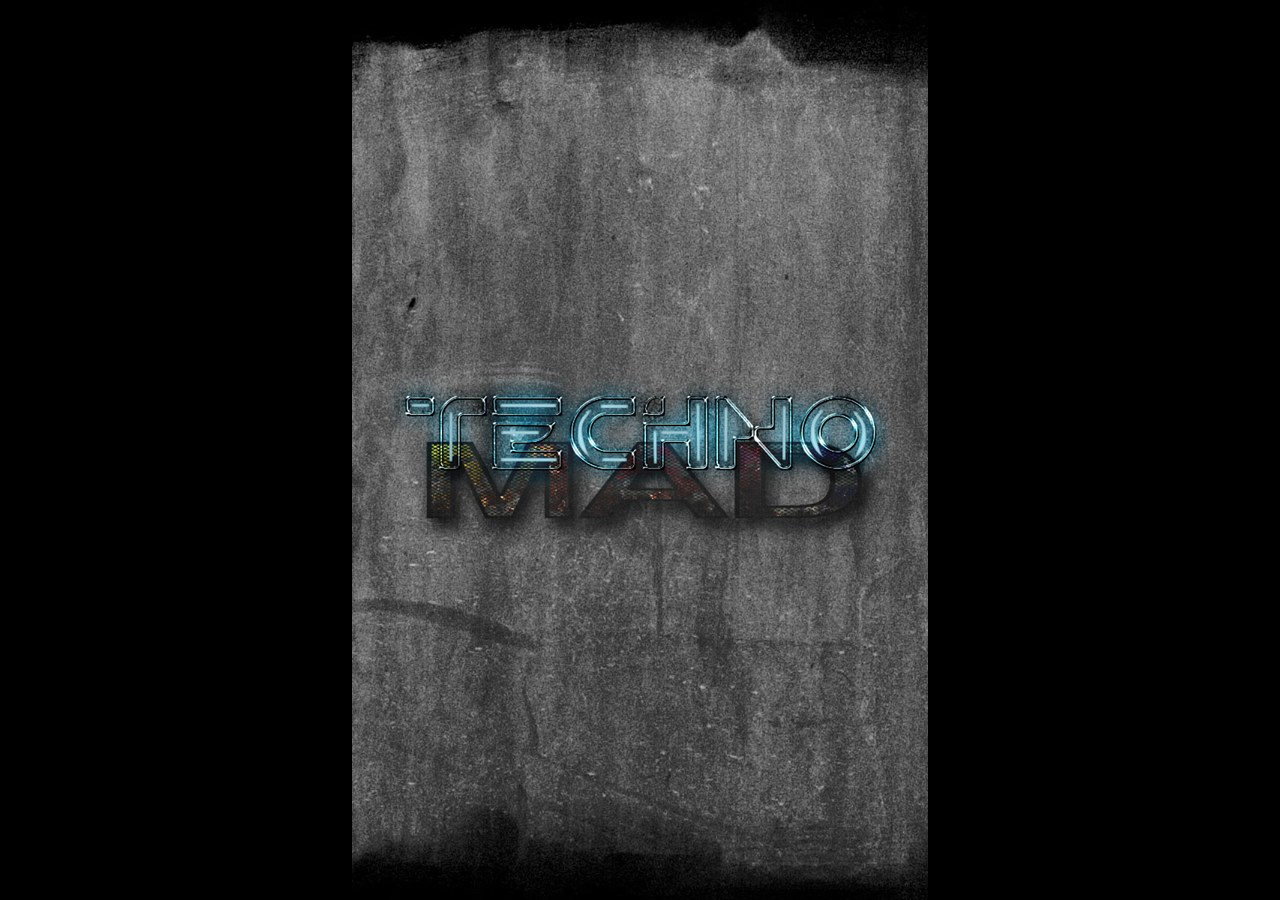
<file: index.html>
<!DOCTYPE html>
<html lang="en-US">
	<head>
		<meta name="viewport" content="width=device-width, initial-scale=1.0, maximum-scale=1.0, user-scalable=no" />
		<title>Capitalino</title>
	
			<link href="css/bootstrap.css" rel="stylesheet" />
			<link href="css/prettify.css" rel="stylesheet" />
			<link href="css/bootstrap-responsive.css" rel="stylesheet" />
			<link href="css/bootstrap-modal.css" rel="stylesheet" />
			<script type="text/javascript" src="js/jq.js"></script>
			<link rel="stylesheet" href="css/style-custom.css">
			<script type="text/javascript" src="js/quizArray.js"></script>
	
	</head>
	
	<body>

		<div id="index_modal_container" class="index_modal_container modal hide fade" data-backdrop="static" tabindex="" data-keyboard="false"></div>	
		<div id="splashScreen">	</div>
		<div class="splashImg"><img class="splashImgLogo" src="img/splash.jpg" alt="" class="img-thumbnail"/></div>
	
		<div class="col-lg-12">
			<br />
			<br />
		</div>
	
		<div class="col-lg-12">
			<center>
				<img src="img/title.png" alt="" class="img-thumbnail"/>
			</center>
		</div>
	
		<div class="col-lg-12">
			<br />
			<br />
		</div>

		<div>
			<center>
				<h1 id="txt-username"></h1>
				<input id="btn-play" type="button" value="Play" class="btn btn-primary btn-lg btn-block"/>
				<input id="btn-leaderboard" type="button" value="Leaderboard" class="btn btn-primary btn-lg btn-block"/>
				<input id="btn-login" class="btn-login btn btn-primary btn-lg btn-block" type="button" value="Login"/>
				<input id="btn-about" class="btn-about btn btn-primary btn-lg btn-block" type="button" value="About"/>
			</center>
		</div>
		
				<script type="text/javascript" src="js/jq-custom.js"></script>
				<script src="js/jquery.min.js"></script>
				<script type="text/javascript" src="js/prettify.js"></script>
				<script src="js/bootstrap.js"></script>
				<script src="js/bootstrap-modalmanager.js"></script>
				<script src="js/bootstrap-modal.js"></script>
	
		<script type="text/javascript">
			$(document).ready(function(){
				splashScreenIntro();
				checkIfLogin();
				storeQuizArrayToLocalStorage();
			});
		</script>
	
		<script id="ajax" type="text/javascript">
			var $modal = $('#index_modal_container');

			$('#test').on('click', function(){
				setTimeout(function(){
					$modal.load('gameover.html', '', function(){
						$modal.modal();
					});
				},10);
			});

		</script>
	
	</body>
</html>
</file>
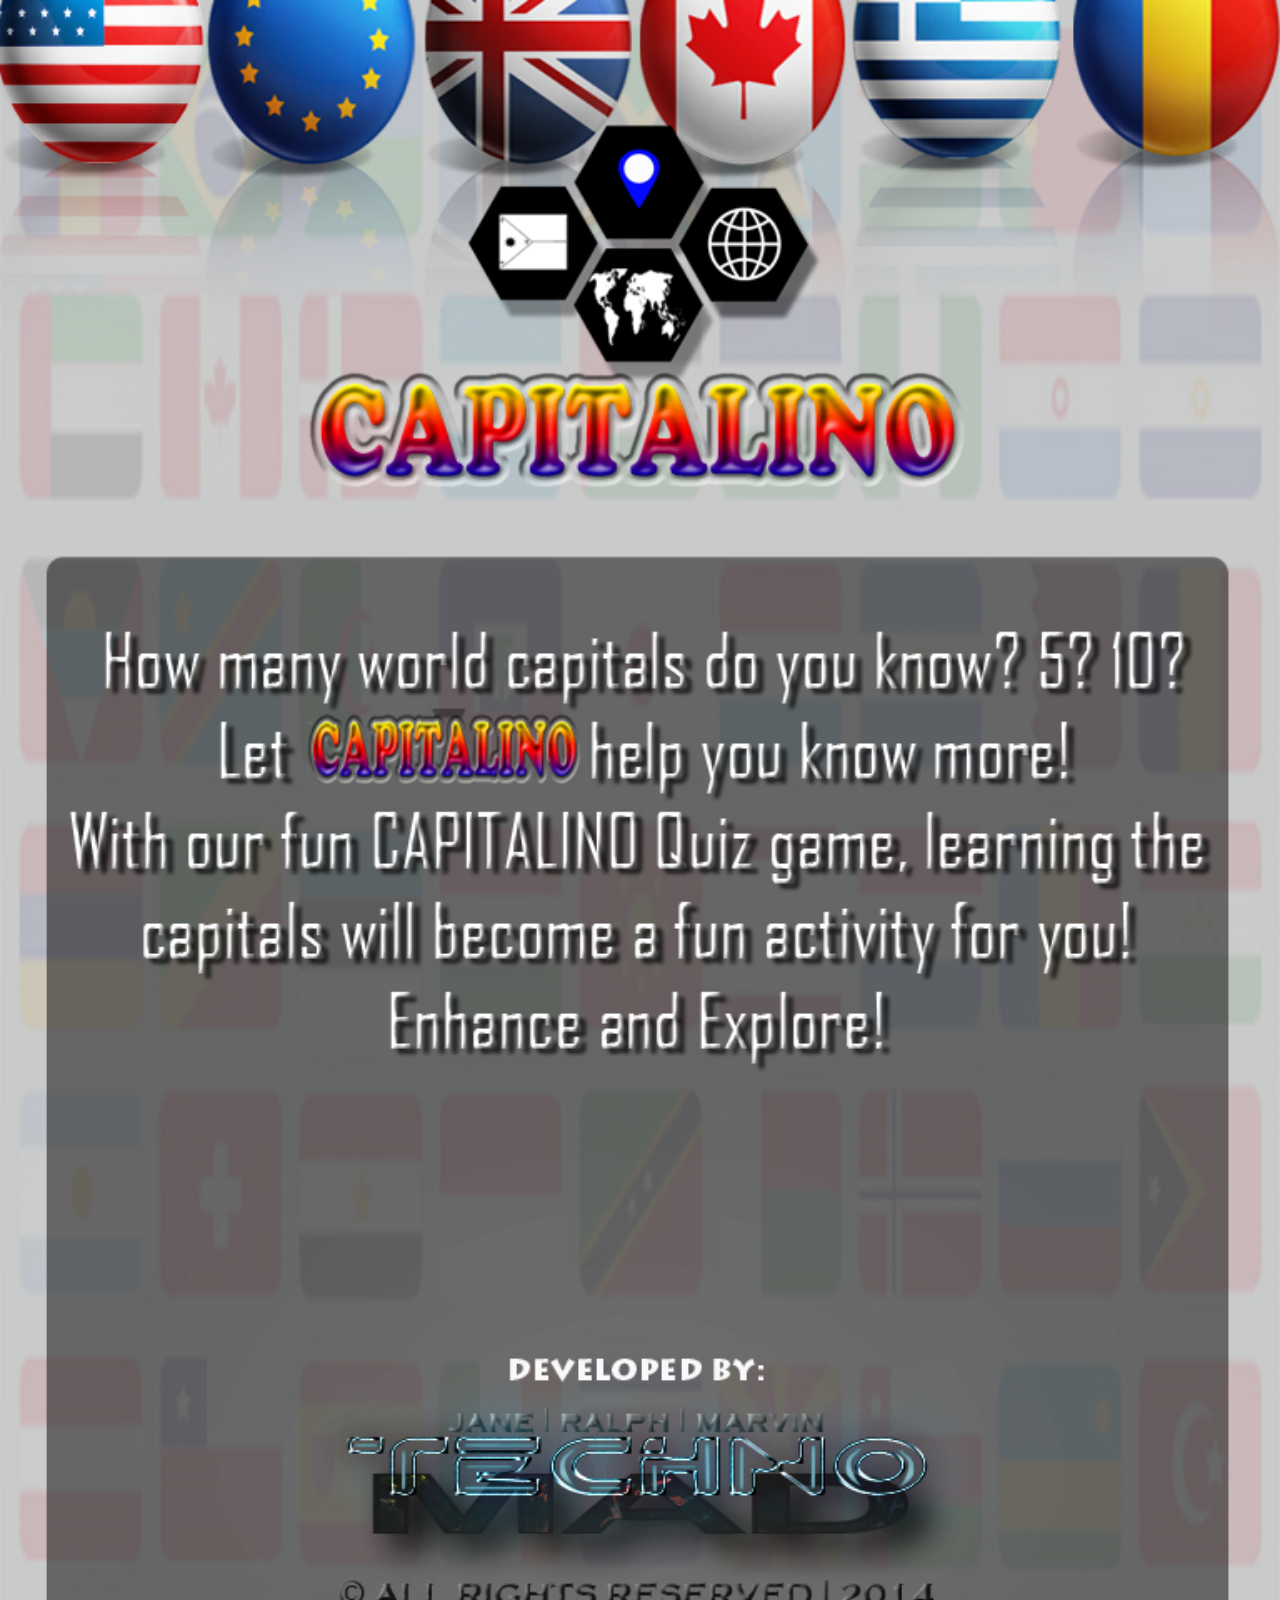
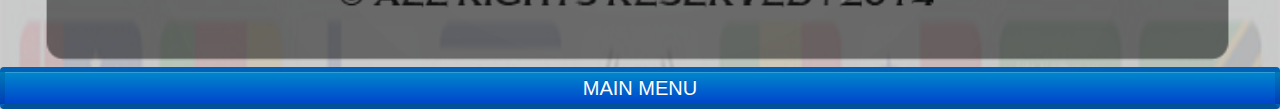
<file: about.html>
<!DOCTYPE html>
<html lang="en-US">
	<head>
		<meta name="viewport" content="width=device-width, initial-scale=1.0, maximum-scale=1.0, user-scalable=no" />
		<title>Capitalino</title>
	
			<link href="css/bootstrap.css" rel="stylesheet" />
			<link href="css/bootstrap-responsive.css" rel="stylesheet" />
			<script type="text/javascript" src="js/jq.js"></script>
			<link rel="stylesheet" href="css/style-custom.css">
			<script type="text/javascript" src="js/quizArray.js"></script>
			
	</head>
	
	<body>		
		<img id="bg-about" src="img/about.png">

		<input class="btn-main-menu btn btn-primary btn-lg btn-block" type="button" value="Main Menu" />
	
	
				
				
				<script type="text/javascript" src="js/jq-custom.js"></script>
				<script src="js/jquery.min.js"></script>
				<script type="text/javascript" src="js/prettify.js"></script>
				<script src="js/bootstrap.js"></script>
	
	</body>
</html>
</file>
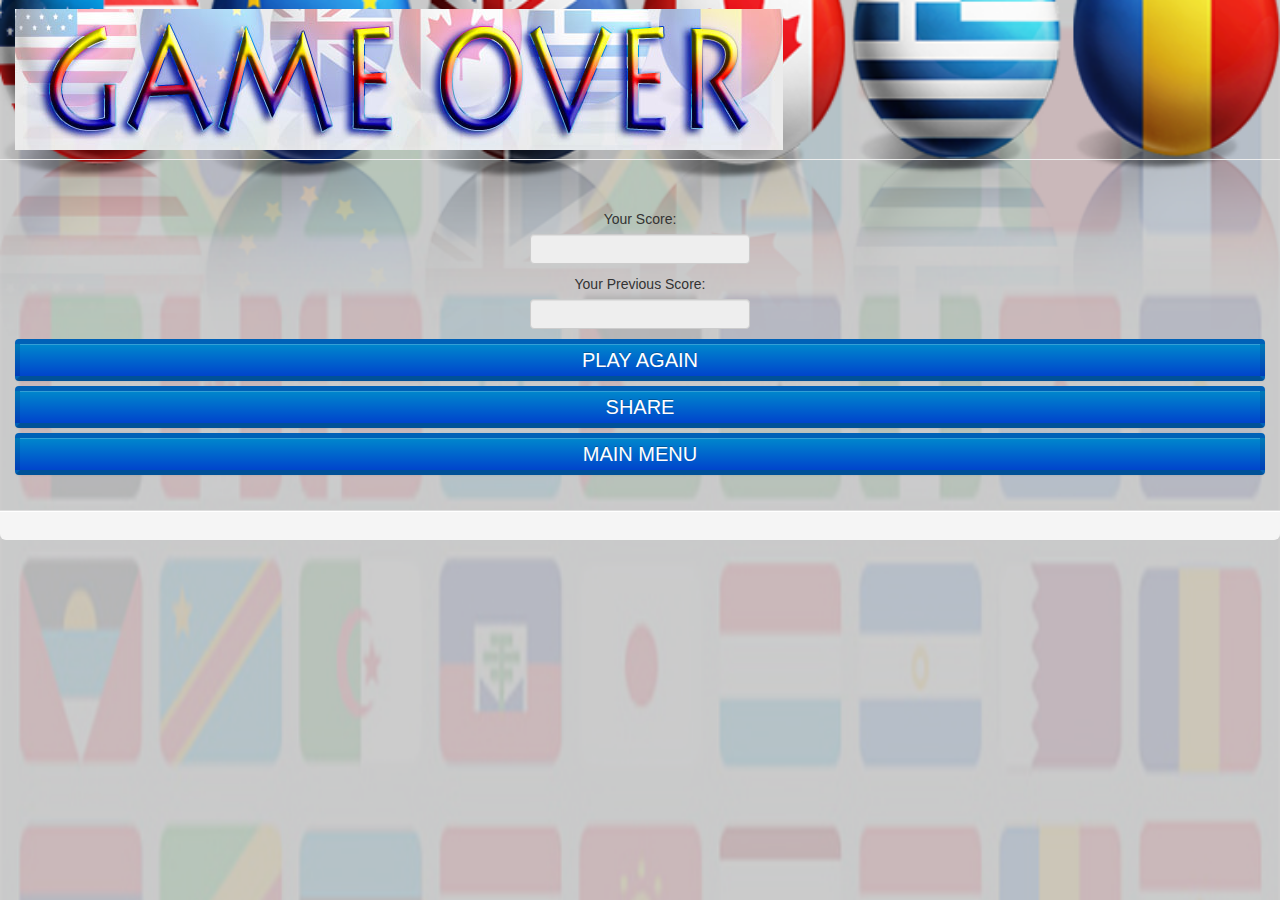
<file: gameover.html>
<!DOCTYPE html>
<html lang="en-US">
	<head>
		<meta name="viewport" content="width=device-width, initial-scale=1.0, maximum-scale=1.0, user-scalable=no" />
		<title>Game Over</title>
	

			<link href="css/bootstrap.css" rel="stylesheet" />
			<link href="css/prettify.css" rel="stylesheet" />
			<link href="css/bootstrap-responsive.css" rel="stylesheet" />
			<link href="css/bootstrap-modal.css" rel="stylesheet" />

	
		<script type="text/javascript" src="js/jq.js"></script>
		<link rel="stylesheet" href="css/style-custom.css">
	</head>

	<body>
			
		<div class="modal-header">
			<img src="img/header-gover.jpg">
		</div>
		
		<div class="modal-body">
			<center>
				<p style="min-height:24px; background:Transparent;" id="game_over_page_msg"></p>
				<label for="">Your Score:</label><input type="text" name="" id="txt-game-over-score" disabled/><br />
				<label for="">Your Previous Score:</label><input type="text" name="" id="txt-previous-score" disabled/>
				<input id="btn-play-again" type="button" value="Play Again" class="btn btn-primary btn-lg btn-block"/>
				<input id="btn-post-score-online" type="button" value="Share" class="btn btn-primary btn-lg btn-block"/>
			
				<input class="btn-main-menu btn btn-primary btn-lg btn-block" type="button" value="Main Menu" /><br />
			</center>
		</div>
		
		<div class="modal-footer">
		
		</div>
	
		<div id="stack2" class="modal hide fade" tabindex="-1" data-focus-on="input:first">
		
			<div class="modal-header">
				<button type="button" class="close" data-dismiss="modal" aria-hidden="true">&times;</button>
				<img src="img/header-login.jpg">
			</div>
			
			<div class="modal-body">
				<center>
					<form id="loginform" action="javascript:verifyLoginfirst()">
						<div id="login_popuptext"><h2>Login</h2></div>
						<input type="text" name="name" class="form-control" id="login_username" placeholder="username"><br />
						<input type="password" class="form-control" name="pw" id="login_password" placeholder="Password"><br />
						<input type="submit" value="Login" id="login_btnlogin" class="btn btn-lg btn-primary btn-block" />											
					</form>
					<label for="">New user?</label><br />
					<button class="btn btn-block btn-lg" data-toggle="modal" href="#stack3">Register</button>
				</center>
			</div>
			
			<div class="modal-footer">
		
		
			</div>
		</div>
	
		<div id="stack3" class="modal hide fade" tabindex="-1" data-focus-on="input:first">
		
			<div class="modal-header">
				<button type="button" class="close" data-dismiss="modal" aria-hidden="true">&times;</button>
				<img src="img/header-login.jpg">
			</div>
			
			<div class="modal-body">
				<center>
					<div id="popuptext"></div>
						<form role="form" id="regForm" action="javascript:verifyRegfirst()">
						<h1>Sign up</h1>
						<h2 id="regErrorMsg"></h2>
						<input type="text" name="username" id="username" placeholder="username" required /><br />
						<input type="email" name="email" id="uemail" placeholder="example@yahoo.com" required /><br />
						<input type="password"  name="password" id="upassword" placeholder="password"/><br />
						<input type="password"  id="ucpassword" placeholder="confirm password"/><br />
						<input type="submit" value="Register" id="registerUser" class="btn btn-primary btn-lg btn-block"/>
					</form>
				</center>
			</div>
		
			<div class="modal-footer">
		
		
			</div>
		</div>
	
		<script type="text/javascript" src="js/jq-custom.js"></script>
	
		<script type="text/javascript">
			displayGameOverScoreAndPreviousScore();
		</script>
	
		<script type="text/javascript">
			var lform = $("#loginform");
			function verifyLoginfirst(){
				if($( "#login_username" ).val() == "" || $( "#login_password" ).val() == "")
				{
					$("#login_popuptext").html("<h2>Please Enter Username/Password</h2>");
					return;
				}
				$.getJSON("quiz_online_files/login.php?callback=?",lform.serialize(), function(data)
				{	
					if (data.allow == "yes")
					{
						localStorage.setItem("username", data.username);
						localStorage.setItem("user_id",data.user_id);

						$("#login_popuptext").html("<h2>You are now login</h2>");
						$("#game_over_page_msg").html("<h2></h2>");
					}
					else if(data.allow == "no")
					{
						$("#login_popuptext").html("<h6>The account you've entered is not registered.</h6>");
					}
						else if(data.allow == "maybe")
						{
							$("#login_popuptext").html("<h6>Incorrect password. Please Try Again</h6>");

						}else{
							$("#login_popuptext").html("<h6>Problem with your login, Please check internet connection or try again later.</h6>");
						}
				}).fail(function(data){
					$("#login_popuptext").html("<h6>Problem with your login, Please check internet connection or try again later.</h6>");	
				});
			}
		</script>
	
		<script>
			var rform = $("#regForm");
			function verifyRegfirst(){	
				if($( "#username" ).val() == "" || $( "#upassword" ).val() == "" || $( "#uemail" ).val() == "" || $( "#ucpassword" ).val() == "")
				{
					$("#popuptext").html("<h2>Please Complete the Form</h2>");
				}else if($("#upassword").val() != $("#ucpassword").val()){
					$("#popuptext").html("<h2>Password did not match</h2>");
				}else{
					$.getJSON("quiz_online_files/register_check.php?callback=?",rform.serialize(), function(data)
						{
							if (data.eexists == "exists")
							{
								$("#popuptext").html("<h6>The email address is already use.</h6>");
							}
							else if(data.uexists == "exists")
							{	
								$("#popuptext").html("<h6>The username is already use</h6>");
							}
							else
							{
								$.getJSON("quiz_online_files/register_user.php?callback=?",rform.serialize(), function(data)
							{	
								$("#username").val("");
								$("#uemail").val("");
								$("#upassword").val("");
								$("#ucpassword").val("");
								$("#popuptext").html("<h6>Registration Complete!</h6>");
								var a = window.localStorage.getItem("username");
								if(a == "null" || a == "" || a == "undefined"){
									$("#popuptext").html("<h2>Registration Success</h2>");
								}else
								{
									$("#popuptext").html("<h2>Registration Success</h2>");
								}
						
							}).fail(function(){
								$("#popuptext").html("<h6>Registration Failed!</h6>");
							});
							}
						}).fail(function(data){
						$("#popuptext").html("<h6>Problem with your login, Please check internet connection or try again later.</h6>");
						});
					}
			}
		</script>
	</body>
</html>
</file>
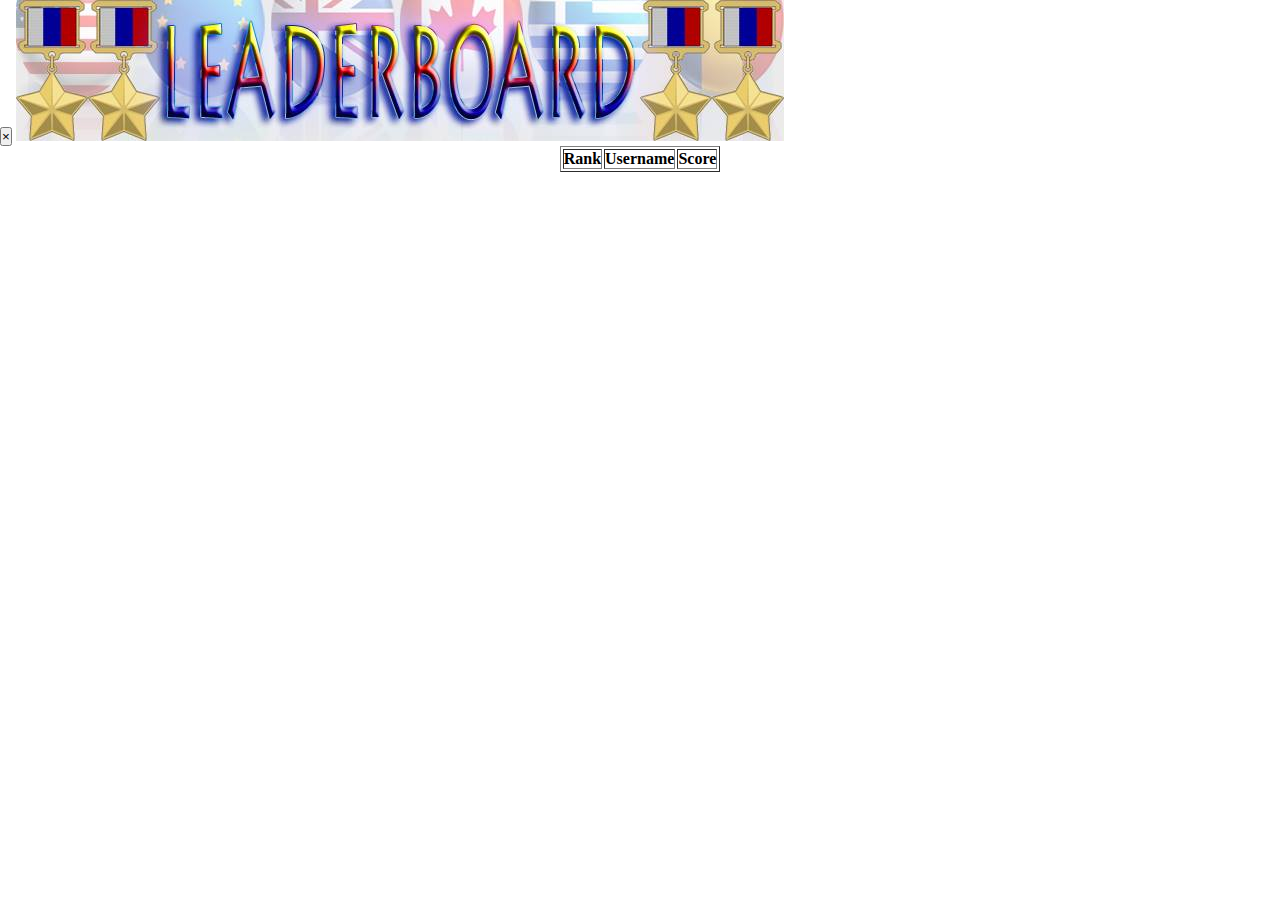
<file: leaderboard.html>
<!DOCTYPE html>
<html lang="en-US">
	<head>
		<meta name="viewport" content="width=device-width, initial-scale=1.0, maximum-scale=1.0, user-scalable=no" />
		<title>Leaderboard</title>
		<script type="text/javascript" src="js/jq.js"></script>
		<link rel="stylesheet" href="css/style-custom.css">
		
	</head>

	<body>
		<div class="modal-header"> 
			<button type="button" class="close" data-dismiss="modal" aria-hidden="true">&times;</button>
			<img src="img/leaderboard.jpg">
		</div>
		
		<div class="modal-body" >
			<center>
			<table id="leaderboardTable" border="1" class="table table-bordered table-hover table-striped">
			<thead>
			<tr class="warning">
				<th>Rank</th>
				<th>Username</th>
				<th>Score</th>
			</tr>
			</thead>
			</table>
			</center>
		</div>
	
		<div class="modal-footer">
		
		</div>
	
	<script type="text/javascript" src="js/jq-custom.js"></script>
	<script type="text/javascript">
	
		getLeaderboard();
	
	</script>
</body>
</html>
</file>
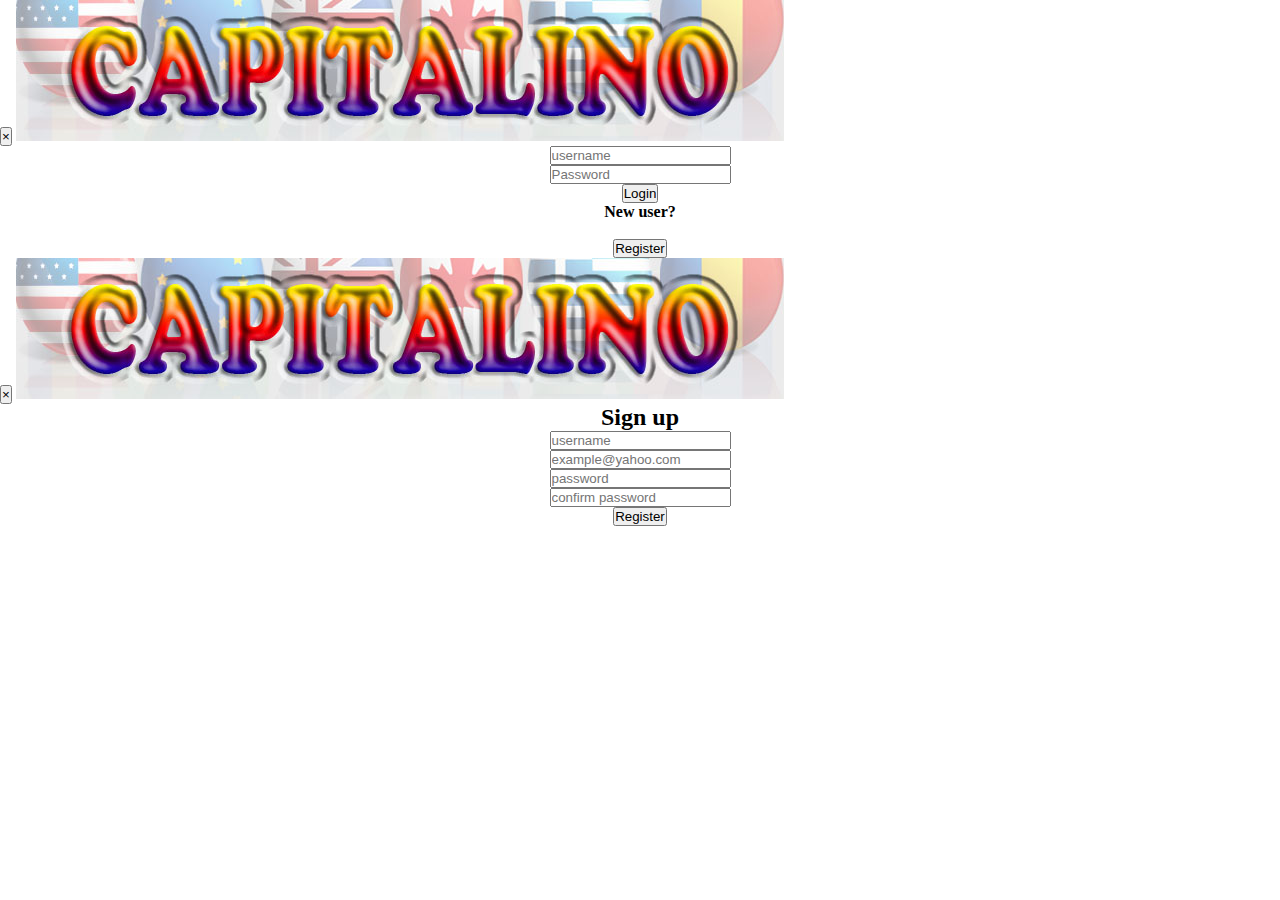
<file: login.html>
<!DOCTYPE html>
<html>
	<head>
		<meta name="viewport" content="width=device-width, initial-scale=1.0, maximum-scale=1.0, user-scalable=no" />
		<title>Quiz</title>
		<script type="text/javascript" src="js/jq.js"></script>
		<link rel="stylesheet" href="css/style-custom.css">
	
	</head>

	<body>
		<div class="modal-header">
			<button type="button" class="close" data-dismiss="modal" aria-hidden="true">&times;</button>
			<img src="img/header-login.jpg">
		</div>
		
		<div class="modal-body">
			<center>
				<form id="loginform" action="javascript:verifyLoginfirst()" >
					<div id="login_popuptext"></div>
					<input type="text" name="name" class="form-control " id="login_username" placeholder="username"><br />
					<input type="password" class="form-control " name="pw" id="login_password" placeholder="Password"><br />
					<input type="submit" value="Login" id="login_btnlogin" class="btn btn-primary btn-lg btn-block" />											
				</form>
				<label for=""><h4>New user?</h4></label><br />
					<button class="btn btn-block btn-lg " data-toggle="modal" href="#stack2">Register</button>
			</center>
		</div>
	
		<div class="modal-footer">
		
		</div>
	
		<div id="stack2" class="modal hide fade" tabindex="-1" data-focus-on="input:first">
		
			<div class="modal-header">
				<button type="button" class="close" data-dismiss="modal" aria-hidden="true">&times;</button>
				<img src="img/header-login.jpg">
			</div>
			<div class="modal-body">
				<center>
					<div id="popuptext"></div>
						<form role="form" id="regForm" action="javascript:verifyRegfirst()">
							<h2>Sign up</h2>
							<h2 id="regErrorMsg"></h2>
							<input type="text" name="username" id="username" placeholder="username" required /><br />
							<input type="email" name="email" id="uemail" placeholder="example@yahoo.com" required /><br />
							<input type="password"  name="password" id="upassword" placeholder="password"/><br />
							<input type="password"  id="ucpassword" placeholder="confirm password"/><br />
							<input type="submit" value="Register" id="registerUser" class="btn btn-primary btn-lg btn-block"/>
						</form>
				</center>
			</div>
		
			<div class="modal-footer">
	
	
			</div>
		</div>
	
	
		<script type="text/javascript">
			var lform = $("#loginform");
			function verifyLoginfirst(){
				if($( "#login_username" ).val() == "" || $( "#login_password" ).val() == "")
					{
						$("#login_popuptext").html("<h3>Please Enter Username/Password</h3>");
						return;
					}
						$.getJSON("quiz_online_files/login.php?callback=?",lform.serialize(), function(data)
						{
			
							if (data.allow == "yes")
							{
								localStorage.setItem("username", data.username);
								localStorage.setItem("user_id",data.user_id);
								location.href="index.html";	
							}
							else if(data.allow == "no")
							{
								$("#login_popuptext").html("<h6>The account you've entered is not registered.</h6>");
							}
							else if(data.allow == "maybe")
							{
								$("#login_popuptext").html("<h6>Incorrect password. Please Try Again</h6>");
							}else{
								$("#login_popuptext").html("<h6>Problem with your login, Please check internet connection or try again later.</h6>");
							}
						}).fail(function(data){
							$("#login_popuptext").html("<h6>Problem with your login, Please check internet connection or try again later.</h6>");
						});
				}
		</script>
	
		<script>
			var rform = $("#regForm");
				function verifyRegfirst(){
					if($( "#username" ).val() == "" || $( "#upassword" ).val() == "" || $( "#uemail" ).val() == "" || $( "#ucpassword" ).val() == "")
						{
							$("#popuptext").html("<h2>Please Complete the Form</h2>");
						}else if($("#upassword").val() != $("#ucpassword").val()){
							$("#popuptext").html("<h2>Password did not match</h2>");
						}else{
							$.getJSON("quiz_online_files/register_check.php?callback=?",rform.serialize(), function(data)
								{
									if (data.eexists == "exists")
										{
											$("#popuptext").html("<h6>The email address is already use.</h6>");
										}
									else if(data.uexists == "exists")
										{
											$("#popuptext").html("<h6>The username is already use</h6>");
										}
									else
										{
											$.getJSON("quiz_online_files/register_user.php?callback=?",rform.serialize(), function(data)
										{
											$("#username").val("");
											$("#uemail").val("");
											$("#upassword").val("");
											$("#ucpassword").val("");
											$("#popuptext").html("<h6>Registration Complete!</h6>");
											var a = window.localStorage.getItem("username");
											if(a == "null" || a == "" || a == "undefined"){

											$("#regErrorMsg").html("<h2>Registration Success</h2>");
											}else{
												$("#regErrorMsg").html("<h2>Registration Success</h2>");
											}
										}).fail(function(){
											$("#popuptext").html("<h6>Registration Failed!</h6>");
										});
										}			
								}).fail(function(data){
									$("#popuptext").html("<h6>Problem with your login, Please check internet connection or try again later.</h6>");
								});
							}
					}
		
		</script>
		<script type="text/javascript" src="js/jq-custom.js"></script>
	</body>
</html>
</file>
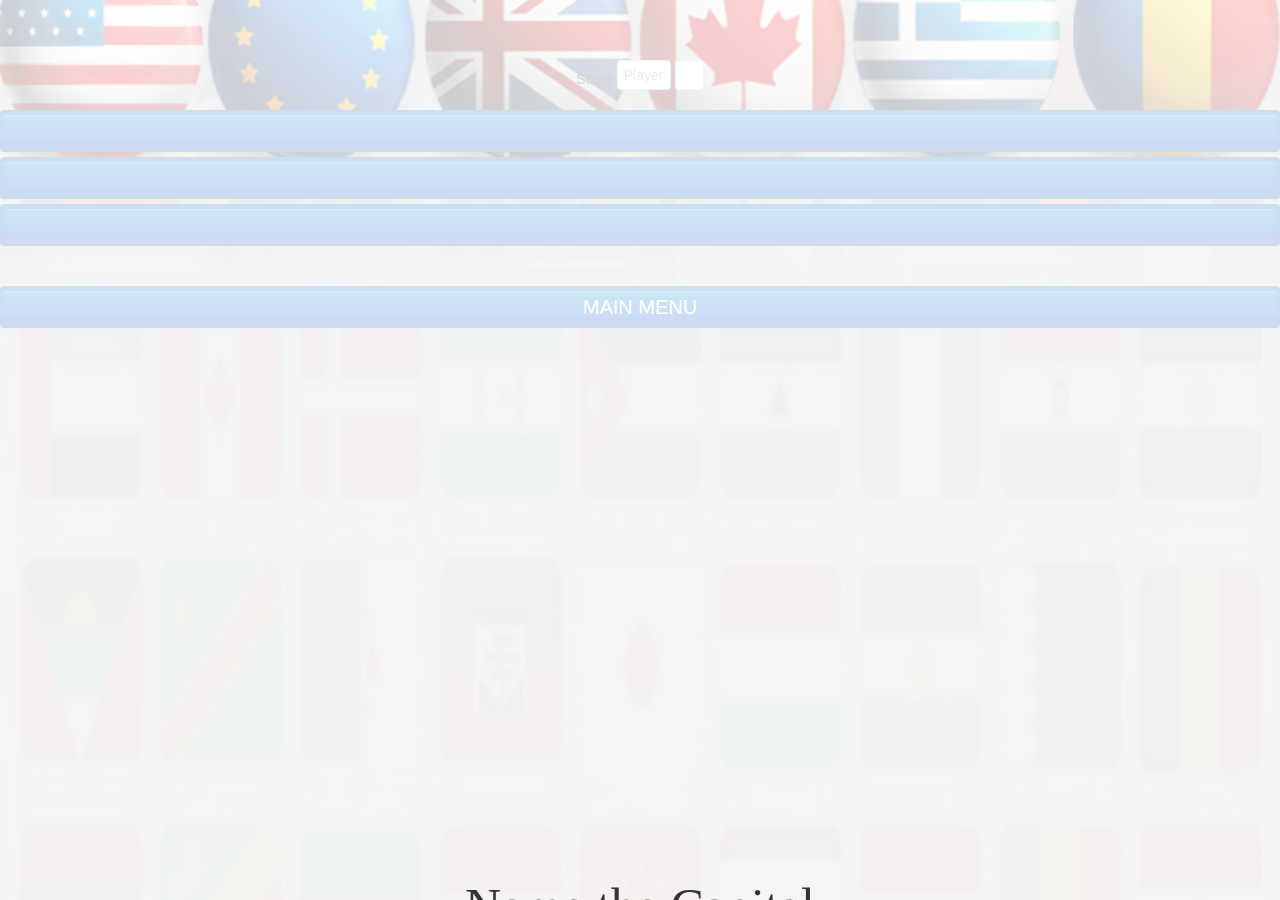
<file: main.html>
<!DOCTYPE html>
<html lang="en-US">
	<head>
		<meta name="viewport" content="width=device-width, initial-scale=1.0, maximum-scale=1.0, user-scalable=no" />
		<title>Quiz</title>
			<link href="css/bootstrap.css" rel="stylesheet" />
			<link href="css/prettify.css" rel="stylesheet" />
			<link href="css/bootstrap-responsive.css" rel="stylesheet" />
			<link href="css/bootstrap-modal.css" rel="stylesheet" />
	
		<script type="text/javascript" src="js/jq.js"></script>
		<link rel="stylesheet" href="css/style-custom.css">
		<script type="text/javascript"></script>

		<script type="text/javascript">
			$(document).ready(function(){
				$("#testCorrect").click(function(){
					$("#correct").fadeToggle();
					setTimeout(function(){
						$("#correct").fadeToggle();
					},500);
				});
			});
		</script>
		<style>
		.customModal{
	
				background:rgba(255,255,255,0.8);
				position:fixed;
				width:100%;
				height:100%;
				top:0;
				left:0;
				
			}
			.customModalContainer{
				margin:0 auto;
				margin-top:70%;
				font-size:50px;
				font-family:fantasy, Copperplate;
				width:100%;
				text-align:center;		
			}
		#correct{
			position:fixed;
			width:40%;
			height:30%;
			margin-top:20%;
			left:30%;
			text-align:center;
			background:green;
			display:none; 
		}
		.btn:focus, .btn:active:focus, .btn.active:focus{
			background:#006dcc;
			outline: none;
			outline-offset: 0px;
		}
		#correct, #testArray{
			display: none;
		}
		</style>

	</head>
	
	<body onload="set()">
		<div class="col-lg-12">
			<br />
			<br />
			<br />
		</div>
		
	
		<div id="main_game_modal_container" class="modal hide fade" data-backdrop="static" tabindex="-1" data-keyboard="false"></div>
		<div class="customModal" id="rsgTimerModal">
			<div class="customModalContainer">
				<div class="customModalContent">	
					<p id="rsgTimer"> </p>
				</div>
			</div>
		</div>
		
		<center>
			<input type="text" name="" id="testArray"/>
			
			Score
			
			<input type="text" name="" id="score" placeholder="Player score" disabled/>
			
			
	
			<input type="text" name="" id="gameTimer" /><br /><!-- timer -->

			<h1 name="" id="question"></h1>
	
			<input type="button" value="" id="choice1" class="btn-choice btn btn-primary btn-block"/>
			<input type="button" value="" id="choice2" class="btn-choice btn btn-primary btn-block"/>
			<input type="button" value="" id="choice3" class="btn-choice btn btn-primary btn-block"/>
	
			<br />
			<input type="text" name="" id="correct" disabled/>
			<br />

			<input class="btn-main-menu btn btn-primary btn-lg btn-block" type="button" value="Main menu" /><br />
	
		</center>
		
		

			<script type="text/javascript" src="js/jq-custom.js"></script>
			<script src="js/jquery.min.js"></script>
			<script type="text/javascript" src="js/prettify.js"></script>
			<script src="js/bootstrap.js"></script>
			<script src="js/bootstrap-modalmanager.js"></script>
			<script src="js/bootstrap-modal.js"></script>

			<script type="text/javascript">
				$(document).ready(function(){	
					startRsg();
				});
			</script>
	</body>
</html>
</file>
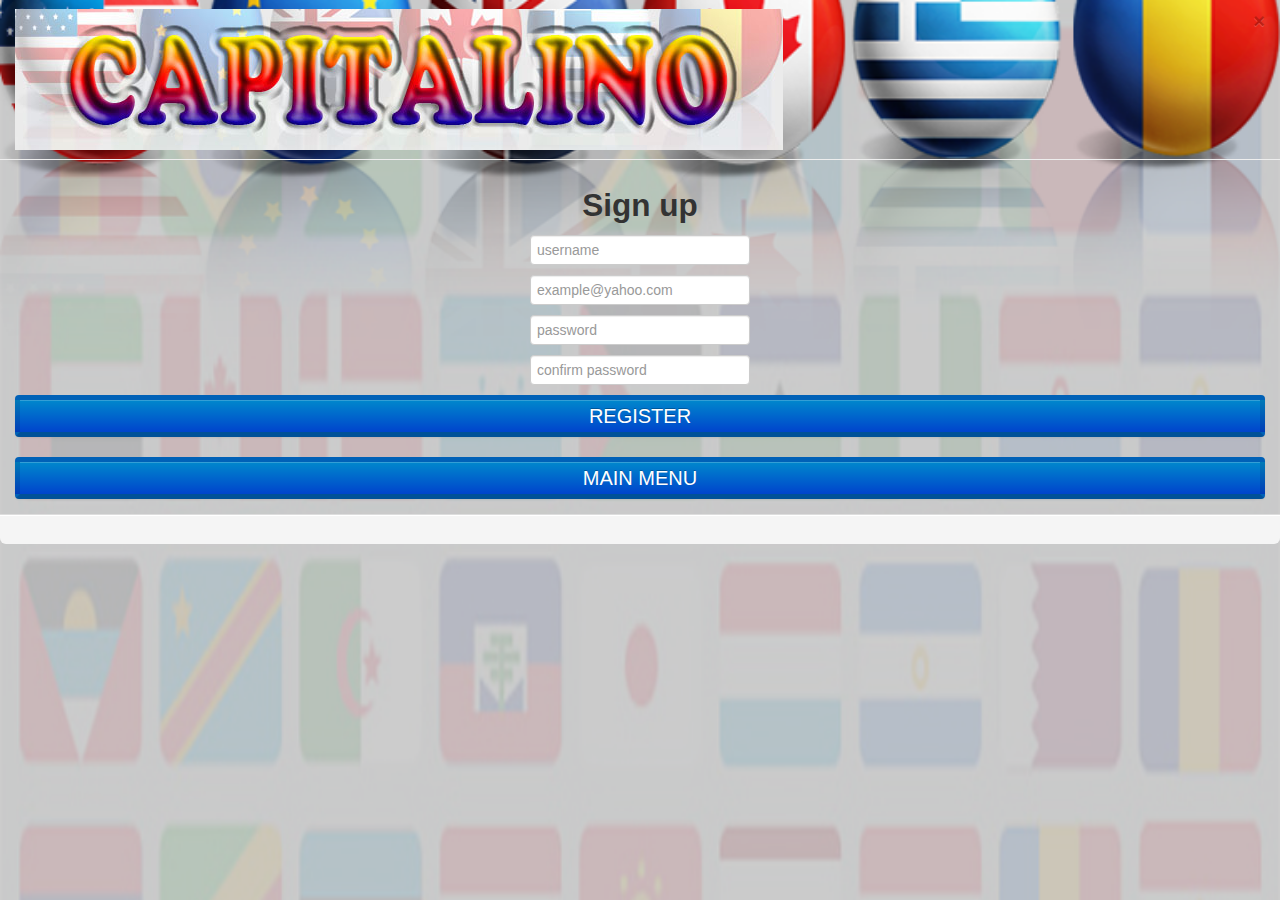
<file: registration.html>
<!DOCTYPE html>
<html>
	<head>
		<meta charset="UTF-8">
		<title>Registration</title>
	
		<script type="text/javascript" src="js/jq.js"></script>
			<link href="css/bootstrap.css" rel="stylesheet" />
			<link href="css/prettify.css" rel="stylesheet" />
			<link href="css/bootstrap-responsive.css" rel="stylesheet" />
			<link href="css/bootstrap-modal.css" rel="stylesheet" />
	</head>
	
	<body>
		<div class="modal-header"> 
			<button type="button" class="close" data-dismiss="modal" aria-hidden="true">&times;</button>
			<img src="img/header-login.jpg">
		</div>
		
		<div class="modal-body">
			<center>
				<div id="popuptext"></div>
				<form role="form" id="regForm" action="javascript:verifyRegfirst()">
					<h2>Sign up</h2>
					<h2 id="regErrorMsg"></h2>
					<input type="text" name="username" id="username" placeholder="username" required /><br />
					<input type="email" name="email" id="uemail" placeholder="example@yahoo.com" required /><br />
					<input type="password"  name="password" id="upassword" placeholder="password"/><br />
					<input type="password"  id="ucpassword" placeholder="confirm password"/><br />
					<input type="submit" value="Register" id="registerUser" class="btn btn-primary btn-lg btn-block"/>
				</form>
				<input  class="btn-main-menu btn btn-primary btn-lg btn-block" type="button" value="Main Menu" />
			</center>
		</div>
		
		<div class="modal-footer">
		
		</div>
	</body>
	
	<script>
		var rform = $("#regForm");
			function verifyRegfirst(){
				if($( "#username" ).val() == "" || $( "#upassword" ).val() == "" || $( "#uemail" ).val() == "" || $( "#ucpassword" ).val() == "")
				{
					$("#popuptext").html("<h2>Please Complete the Form</h2>");
			
				}else if($("#upassword").val() != $("#ucpassword").val())
				{
				$("#popuptext").html("<h2>Password did not match</h2>");
			
				}else{
					$.getJSON("quiz_online_files/register_check.php?callback=?",rform.serialize(), function(data)
				{
					if (data.eexists == "exists")
					{
						$("#popuptext").html("<h6>The email address is already use.</h6>");
					}
					else if(data.uexists == "exists")
					{
						$("#popuptext").html("<h6>The username is already use</h6>");
					}
					else
					{
						$.getJSON("quiz_online_files/register_user.php?callback=?",rform.serialize(), function(data)
						{
							$("#username").val("");
							$("#uemail").val("");
							$("#upassword").val("");
							$("#ucpassword").val("");
							
							$("#popuptext").html("<h6>Registration Complete!</h6>");
							var a = window.localStorage.getItem("username");
							if(a == "null" || a == "" || a == "undefined"){
								alert("1");
							}else{
								alert("2");
							}	
						}).fail(function(){
							$("#popuptext").html("<h6>Registration Failed!</h6>");
						});
					}
				}).fail(function(data){	
					$("#popuptext").html("<h6>Problem with your login, Please check internet connection or try again later.</h6>");		
				});
			}
		}
		
	</script>
</html>
</file>
<file: css/prettify.css>
.com { color: #93a1a1; }
.lit { color: #195f91; }
.pun, .opn, .clo { color: #93a1a1; }
.fun { color: #dc322f; }
.str, .atv { color: #D14; }
.kwd, .prettyprint .tag { color: #1e347b; }
.typ, .atn, .dec, .var { color: teal; }
.pln { color: #48484c; }

.prettyprint {
  padding: 8px;
  background-color: #f7f7f9;
  border: 1px solid #e1e1e8;
}
.prettyprint.linenums {
  -webkit-box-shadow: inset 40px 0 0 #fbfbfc, inset 41px 0 0 #ececf0;
     -moz-box-shadow: inset 40px 0 0 #fbfbfc, inset 41px 0 0 #ececf0;
          box-shadow: inset 40px 0 0 #fbfbfc, inset 41px 0 0 #ececf0;
}

/* Specify class=linenums on a pre to get line numbering */
ol.linenums {
  margin: 0 0 0 33px; /* IE indents via margin-left */
}
ol.linenums li {
  padding-left: 12px;
  color: #bebec5;
  line-height: 20px;
  text-shadow: 0 1px 0 #fff;
}
</file>
<file: css/style-custom.css>
.displayNone{
			height:0px;
			width:0px;
			background:none;
			background-size:0;
	
		}

		*{
			margin:0px;
			padding:0px;
		}
		
		#splashScreen{
			position:fixed;
			width:100%;
			height:100%;
			background:black;
			background-size:100%;
			z-index:100;
		}
		.splashImg{	
			width:100%;
			position:fixed;
			text-align:center;
			z-index:100;

		}
		
		body{
			padding:0px;
		}
		#bg-about{
			width:100%;
			height:80%;
		}
		#score{
			width:40px;
			text-align:center;
			font-size:100%;
			background-color:white;
			color:black;
		}
		#question, #txt-username{
			width:100%;
			text-align:center;
			font-size:20px;
			background-color:white;
			color:black;
		}
		#question1{
			width:85%;
			font-size:100%;
			color:white;
		}
		#gameTimer{
			width:15px;
			text-align:center;
			font-size:100%;
			background-color:white;
			color:black;
</file>
